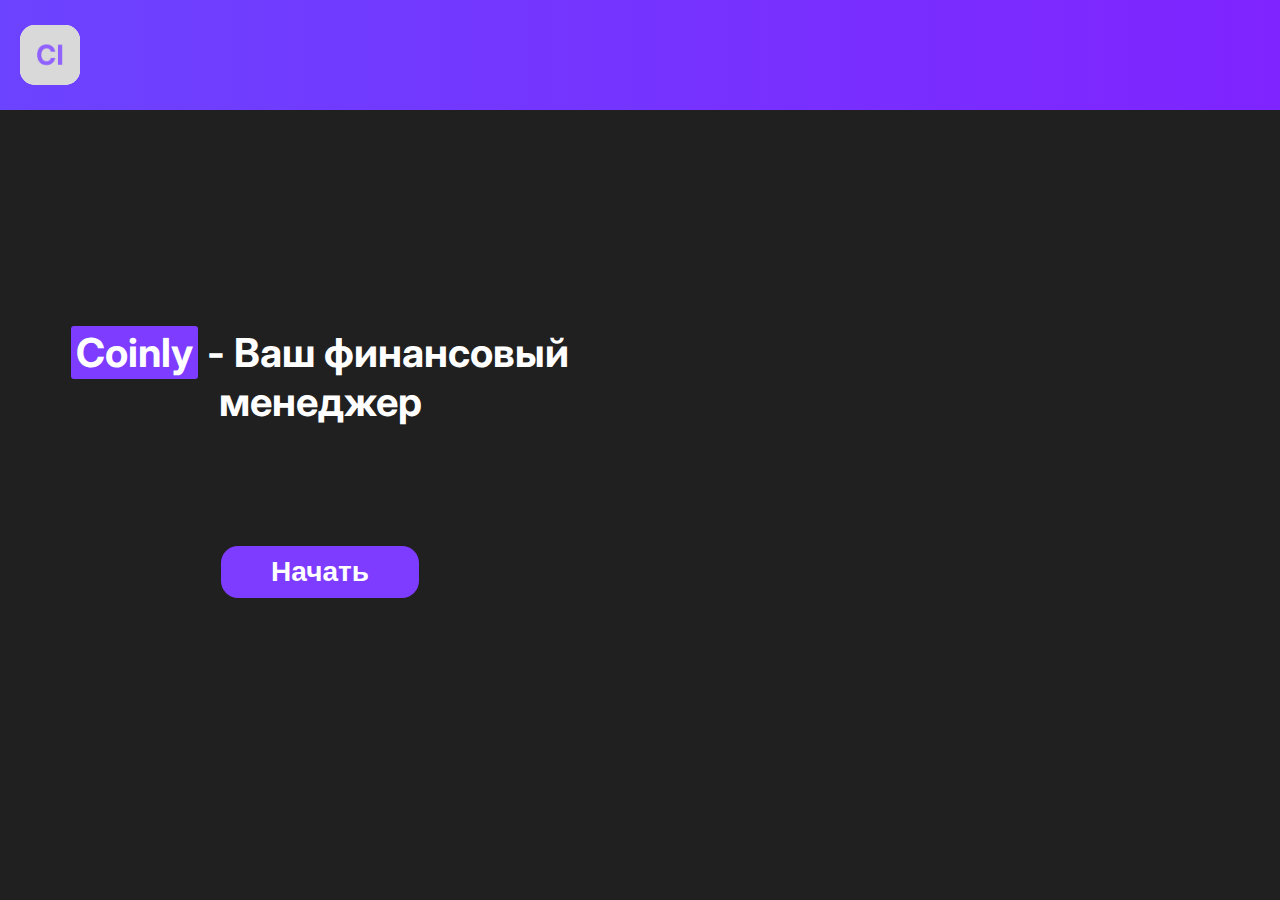
<file: index.html>
<!DOCTYPE html>
<html>
  <head>
    <meta charset="UTF-8">
    <meta name="viewport" content="width=device-width, initial-scale=1.0">
    <link rel="stylesheet" href="styles/indexstyle.css">
    <title>Coinly</title>
  </head>
  <body>
    <header class="main-header">
        <div class="logo">
            <img src="images/logo.png">
        </div>
    </header>
    <main class="main-content">
        <div class="content-container">
            <h1><span class="coinly-highlight">Coinly</span> - Ваш финансовый менеджер</h1>
            <button class="start-button" onclick="goButton()">Начать</button>
        </div>
    </main>

    <script src="scripts/mainbuttonscript.js"></script>
  </body>
</html>
</file>
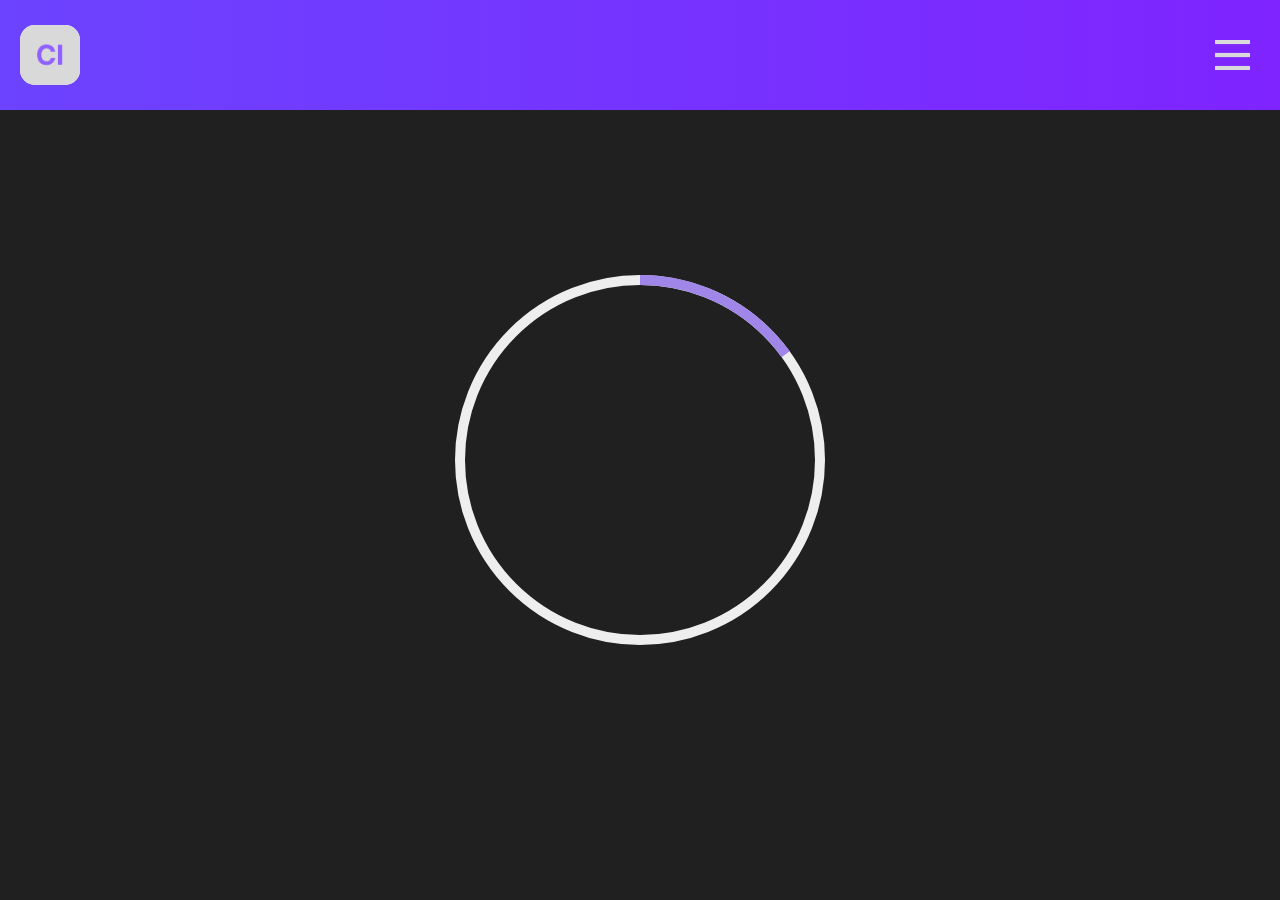
<file: mainpage/main.html>
<!DOCTYPE html>
<html>
  <head>
    <meta charset="UTF-8" />
    <meta name="viewport" content="width=device-width, initial-scale=1.0" />
    <link rel="stylesheet" href="/mainpage/styles/main.css" />
    <title>Coinly</title>
  </head>
  <body>
    <header class="main-header">
      <div class="logo" onclick="goBack()">
        <img src="/mainpage/images/logo.png" />
      </div>
      <div class="menu-icon">
        <img src="/mainpage/images/menuicon.png" />
      </div>
    </header>
    <main class="main-content">
      <div class="content-container">
        <canvas id="percentageCanvas" width="400" height="400"></canvas> 
      </div>
    </main>

    <script>
      function goBack() {
        window.location.href = "../index.html";
      }
    </script>
    <script src="/mainpage/scripts/canavasscript.js"></script>
  </body>
</html>
</file>
<file: styles/indexstyle.css>
@import url("https://fonts.googleapis.com/css2?family=Inter:wght@400;500;600;700;900&display=swap");

* {
  box-sizing: border-box;
}

body {
  margin: 0;
  font-family: Inter;
}

/* Header style */
.main-header {
  width: 100%;
  height: 110px;
  background-color: #a086e9; /* Светло-фиолетовый цвет */
  display: flex;
  align-items: center;
  padding-left: 20px; /* Отступ слева для логотипа */
  left: 0px;
  top: 0px;
  background: linear-gradient(90deg, #6c43ff 0%, #7f24ff 100%);
}

.logo {
  height: 60px;
  width: auto;
  background-color: white;
  border-radius: 25%; /* Круглая форма */
  display: flex;
  justify-content: center;
  align-items: center;
}

.logo img {
  display: flex;
  justify-content: center;
  align-items: center;
  height: 60px;
  width: 60px;
  border-radius: 25%; /* Круглая форма */
}

/* main style */
.main-content {
  width: 100%;
  min-height: calc(
    100vh - 110px
  ); /* Высота минимум равна высоте экрана минус высота шапки */
  background-color: #202020; /* Цвет фона основной зоны */
  padding: 20px; /* Отступы внутри основной зоны */
}

.content-container {
  text-align: center;
  max-width: 600px; /* Максимальная ширина контейнера */
  padding: 20px;
  padding-top: 19vh;
}

.content-container h1 {
  color: #ffffff;
  font-size: 2.5em;
  margin-bottom: 20px;
  font-weight: 700;
}

.coinly-highlight {
  background-color: #7d3cff; /* Светло-фиолетовый цвет */
  color: white;
  padding: 2px 5px;
  border-radius: 3px;
}

.start-button {
  margin-top: 100px;
  background-color: #7d3cff;
  color: white;
  border: none;
  padding: 10px 50px;
  font-size: 1.75em;
  font-weight: 650;
  cursor: pointer;
  border-radius: 17px;
  transition: background-color 0.3s ease;
}

.start-button:hover {
  background-color: #7d3cffd5; /* Темно-фиолетовый цвет при наведении */
}
</file>
<file: mainpage/styles/main.css>
@import url("https://fonts.googleapis.com/css2?family=Inter:wght@400;500;600;700;900&display=swap");

* {
  box-sizing: border-box;
}

body {
  margin: 0;
  font-family: Inter;
}

/* Header style */
.main-header {
  width: 100%;
  height: 110px;
  display: flex;
  align-items: center;
  justify-content: space-between;
  padding: 0 20px;
  background-color: #a086e9;
  background: linear-gradient(90deg, #6c43ff 0%, #7f24ff 100%);
}

.logo {
  height: 60px;
  width: auto;
  background-color: white;
  border-radius: 25%; /* Круглая форма */
  display: flex;
  justify-content: center;
  align-items: center;
}

.logo img {
  display: flex;
  justify-content: center;
  align-items: center;
  height: 60px;
  width: 60px;
  border-radius: 25%; /* Круглая форма */
}

.menu-icon {
  position: relative;
  cursor: pointer;
}

.menu-icon img {
  display: block;
  height: 30px;
  width: 35px;
  margin: 4px 10px;
  cursor: pointer;
}

/* main style */
.main-content {
  display: flex;
  justify-content: center;
  padding-top: 150px;
  width: 100%;
  min-height: calc(100vh - 110px);
  background-color: #202020;
}
</file>
